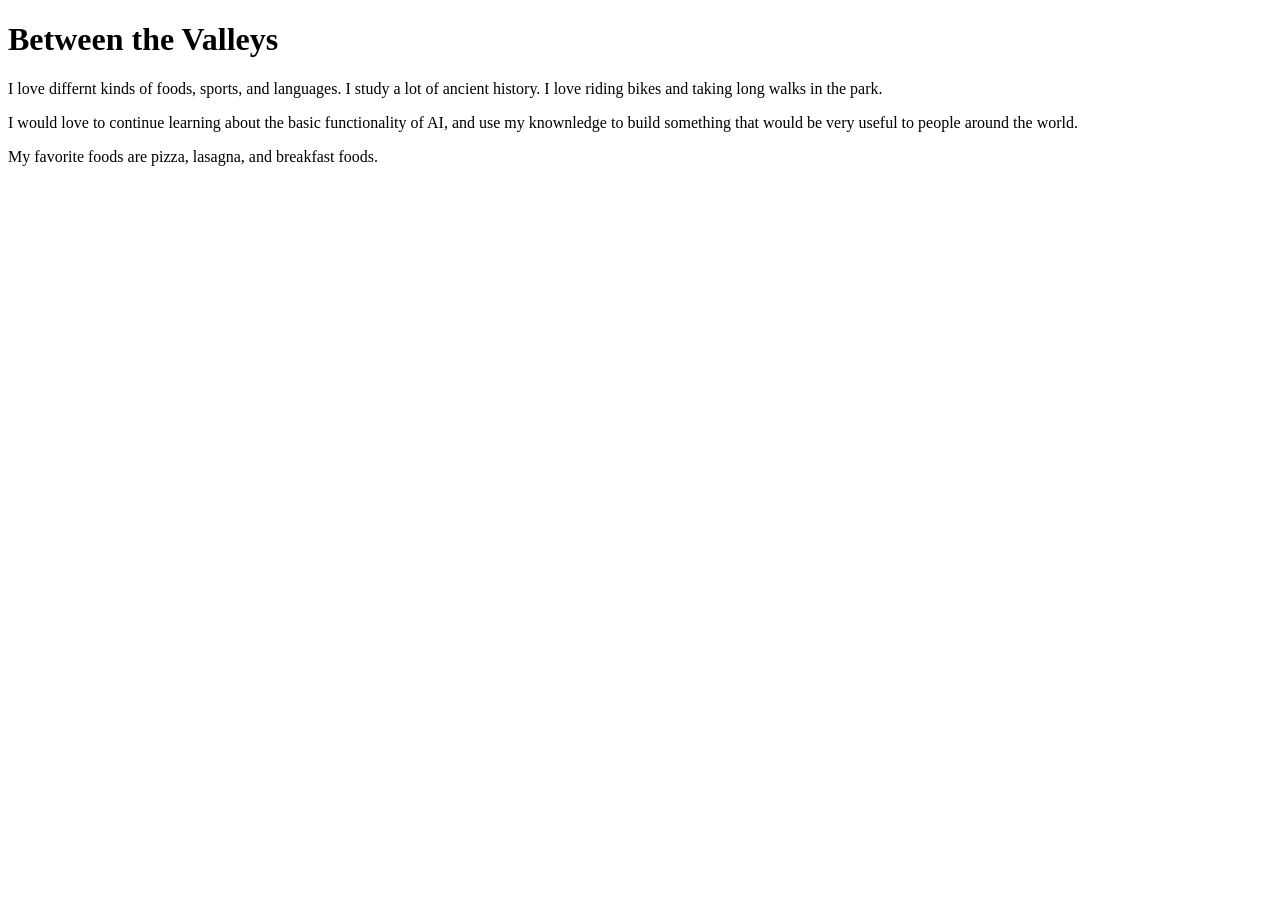
<file: about.html>
<!DOCTYPE html>
<html lang="en">
<head>
    <meta charset="UTF-8">
    <meta name="viewport" content="width=device-width, initial-scale=1.0">
    <title>About Me</title>
    <!-- What about the CSS? -->
</head>
<body>
    <!-- Set a page heading -->
    <h1>Between the Valleys</h1>
    <!-- Replace the InnerHTML text below with what is being asked for -->
    <p>I love differnt kinds of foods, sports, and languages.
        I study a lot of ancient history. 
        I love riding bikes and taking long walks in the park.</p>
    <p>I would love to continue learning about the basic functionality of AI, 
        and use my knownledge to build something that 
        would be very useful to people around the world.</p>
    <p>My favorite foods are pizza, lasagna, and breakfast foods.</p>
    <!-- Correct the link to the Homepage and Customize the Link Text -->
    <a href="./about.html"Keenan Alexander"</a>
</body>
</html>
</file>
